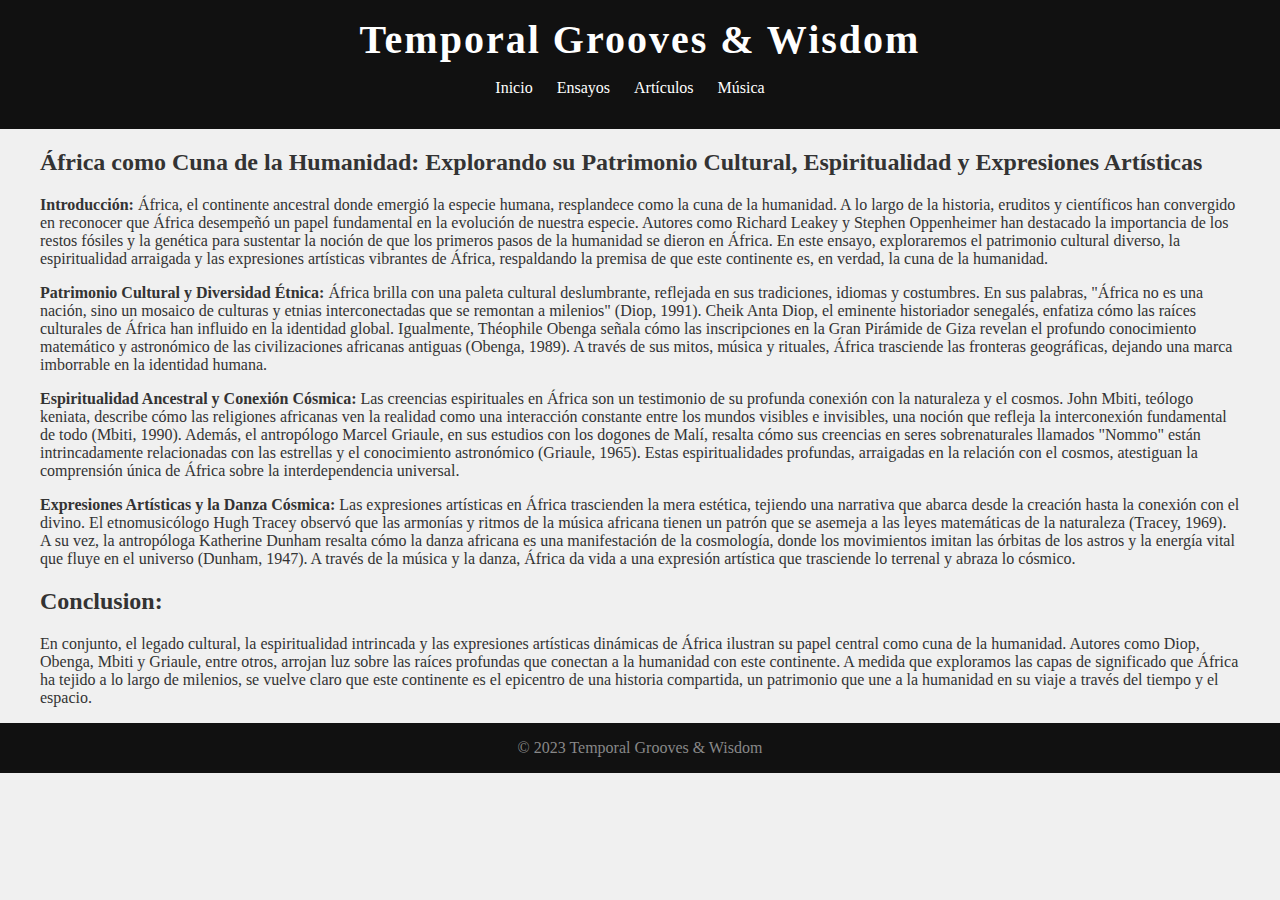
<file: Africa-como-cuna-de-la-humanidad.html>
<!DOCTYPE html>
<html lang="es">
<head>
    <meta charset="UTF-8">
    <meta name="viewport" content="width=device-width, initial-scale=1.0">
    <link rel="stylesheet" href="styles.css">
    <title>África como Cuna de la Humanidad - Temporal Grooves & Wisdom</title>
</head>
<body>
    <header>
        <div class="container">
            <h1>Temporal Grooves & Wisdom</h1>
            <nav>
                <ul>
                    <li><a id="home-link" href="inicio.html">Inicio</a></li>
                    <li><a id="ensayo-link" href="ensayos.html">Ensayos</a></li>
                    <li><a id="articulo-link" href="articulos.html">Artículos</a></li>
                    <li><a id="musica-link" href="musica.html">Música</a></li>
                </ul>
            </nav>
        </div>
    </header>
    
    <section class="essay-content">
        <div class="container">
            <h2>África como Cuna de la Humanidad: Explorando su Patrimonio Cultural, Espiritualidad y Expresiones Artísticas</h2>
            <p><strong>Introducción:</strong> África, el continente ancestral donde emergió la especie humana, resplandece como la cuna de la humanidad. A lo largo de la historia, eruditos y científicos han convergido en reconocer que África desempeñó un papel fundamental en la evolución de nuestra especie. Autores como Richard Leakey y Stephen Oppenheimer han destacado la importancia de los restos fósiles y la genética para sustentar la noción de que los primeros pasos de la humanidad se dieron en África. En este ensayo, exploraremos el patrimonio cultural diverso, la espiritualidad arraigada y las expresiones artísticas vibrantes de África, respaldando la premisa de que este continente es, en verdad, la cuna de la humanidad.</p>

            <p><strong>Patrimonio Cultural y Diversidad Étnica:</strong> África brilla con una paleta cultural deslumbrante, reflejada en sus tradiciones, idiomas y costumbres. En sus palabras, "África no es una nación, sino un mosaico de culturas y etnias interconectadas que se remontan a milenios" (Diop, 1991). Cheik Anta Diop, el eminente historiador senegalés, enfatiza cómo las raíces culturales de África han influido en la identidad global. Igualmente, Théophile Obenga señala cómo las inscripciones en la Gran Pirámide de Giza revelan el profundo conocimiento matemático y astronómico de las civilizaciones africanas antiguas (Obenga, 1989). A través de sus mitos, música y rituales, África trasciende las fronteras geográficas, dejando una marca imborrable en la identidad humana.</p>

            <p><strong>Espiritualidad Ancestral y Conexión Cósmica:</strong> Las creencias espirituales en África son un testimonio de su profunda conexión con la naturaleza y el cosmos. John Mbiti, teólogo keniata, describe cómo las religiones africanas ven la realidad como una interacción constante entre los mundos visibles e invisibles, una noción que refleja la interconexión fundamental de todo (Mbiti, 1990). Además, el antropólogo Marcel Griaule, en sus estudios con los dogones de Malí, resalta cómo sus creencias en seres sobrenaturales llamados "Nommo" están intrincadamente relacionadas con las estrellas y el conocimiento astronómico (Griaule, 1965). Estas espiritualidades profundas, arraigadas en la relación con el cosmos, atestiguan la comprensión única de África sobre la interdependencia universal.</p>

            <p><strong>Expresiones Artísticas y la Danza Cósmica:</strong> Las expresiones artísticas en África trascienden la mera estética, tejiendo una narrativa que abarca desde la creación hasta la conexión con el divino. El etnomusicólogo Hugh Tracey observó que las armonías y ritmos de la música africana tienen un patrón que se asemeja a las leyes matemáticas de la naturaleza (Tracey, 1969). A su vez, la antropóloga Katherine Dunham resalta cómo la danza africana es una manifestación de la cosmología, donde los movimientos imitan las órbitas de los astros y la energía vital que fluye en el universo (Dunham, 1947). A través de la música y la danza, África da vida a una expresión artística que trasciende lo terrenal y abraza lo cósmico.</p>
        </div>
    </section>

    <section class="conclusion-section">
        <div class="container">
            <h2>Conclusion:</h2>
            <p>En conjunto, el legado cultural, la espiritualidad intrincada y las expresiones artísticas dinámicas de África ilustran su papel central como cuna de la humanidad. Autores como Diop, Obenga, Mbiti y Griaule, entre otros, arrojan luz sobre las raíces profundas que conectan a la humanidad con este continente. A medida que exploramos las capas de significado que África ha tejido a lo largo de milenios, se vuelve claro que este continente es el epicentro de una historia compartida, un patrimonio que une a la humanidad en su viaje a través del tiempo y el espacio.</p>
        </div>
    </section>

    <footer>
        <div class="container">
            <p>© 2023 Temporal Grooves & Wisdom</p>
        </div>
    </footer>
</body>
</html>
</file>
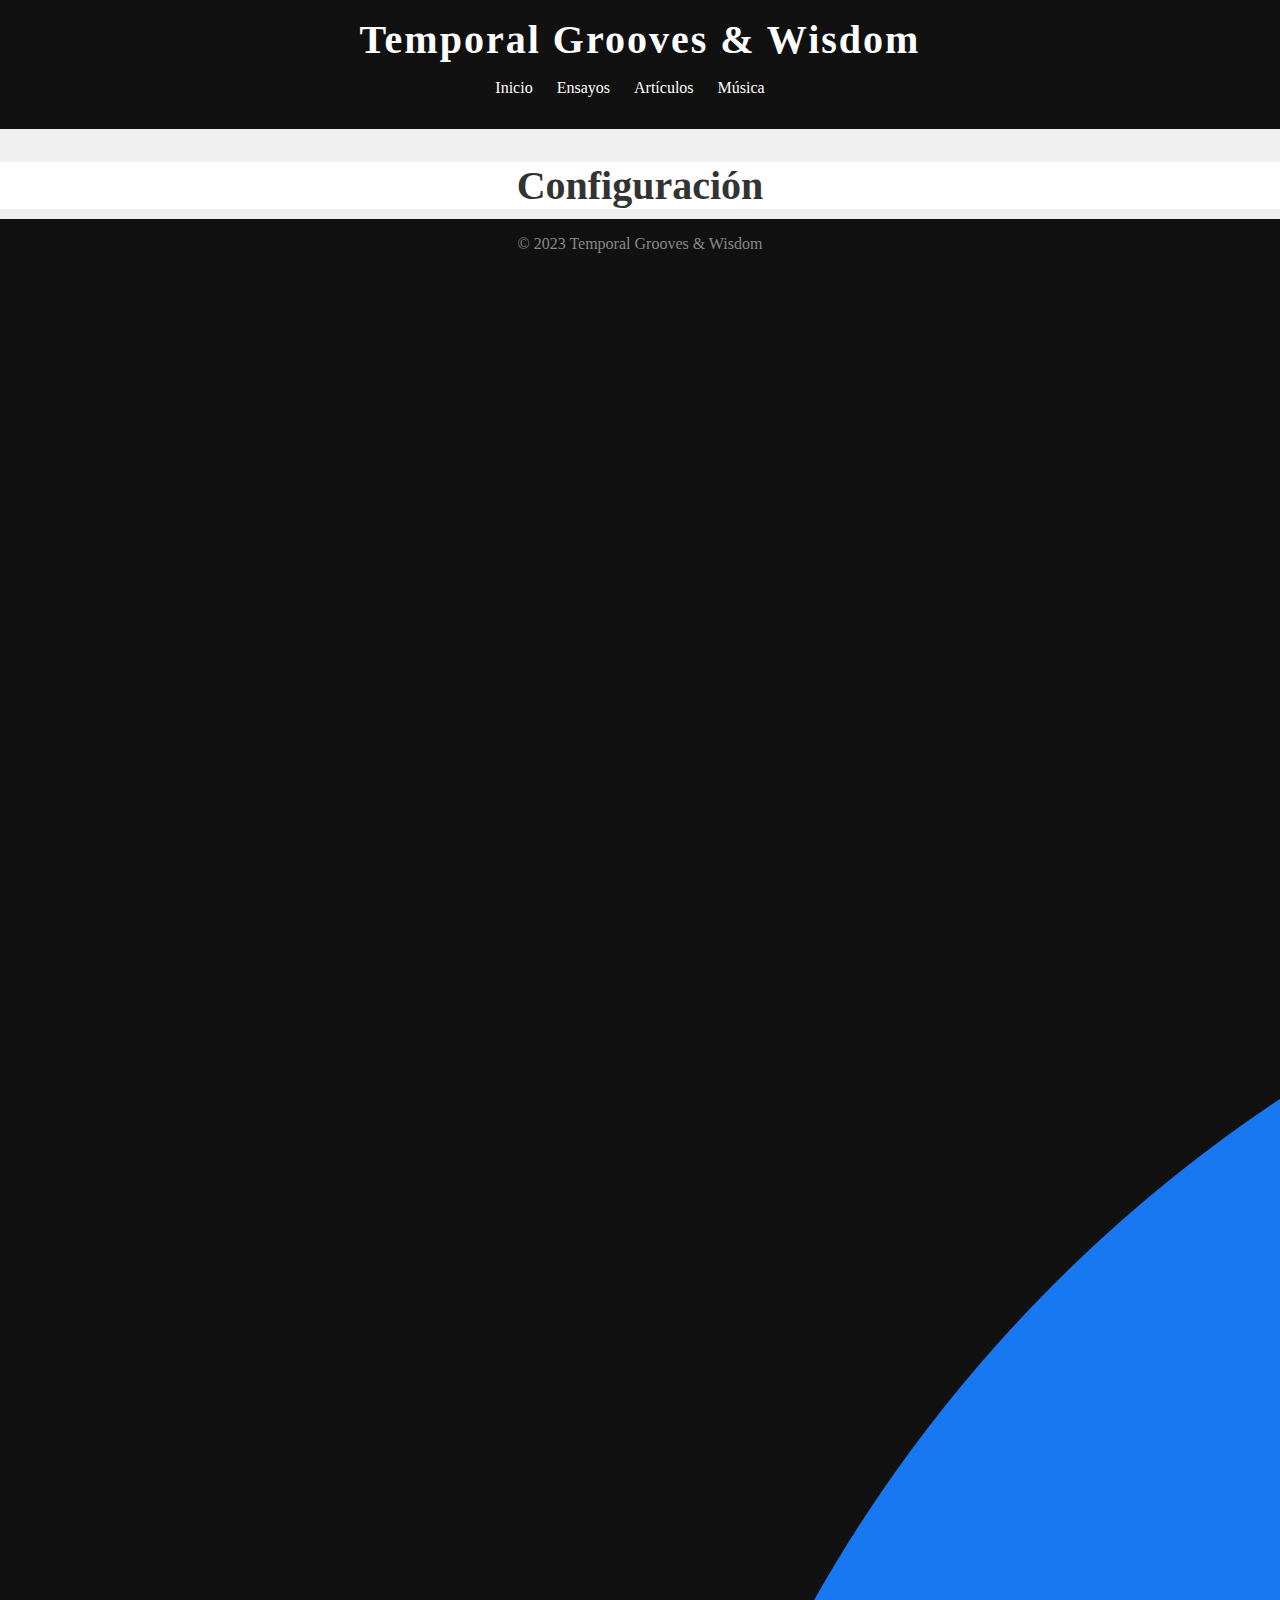
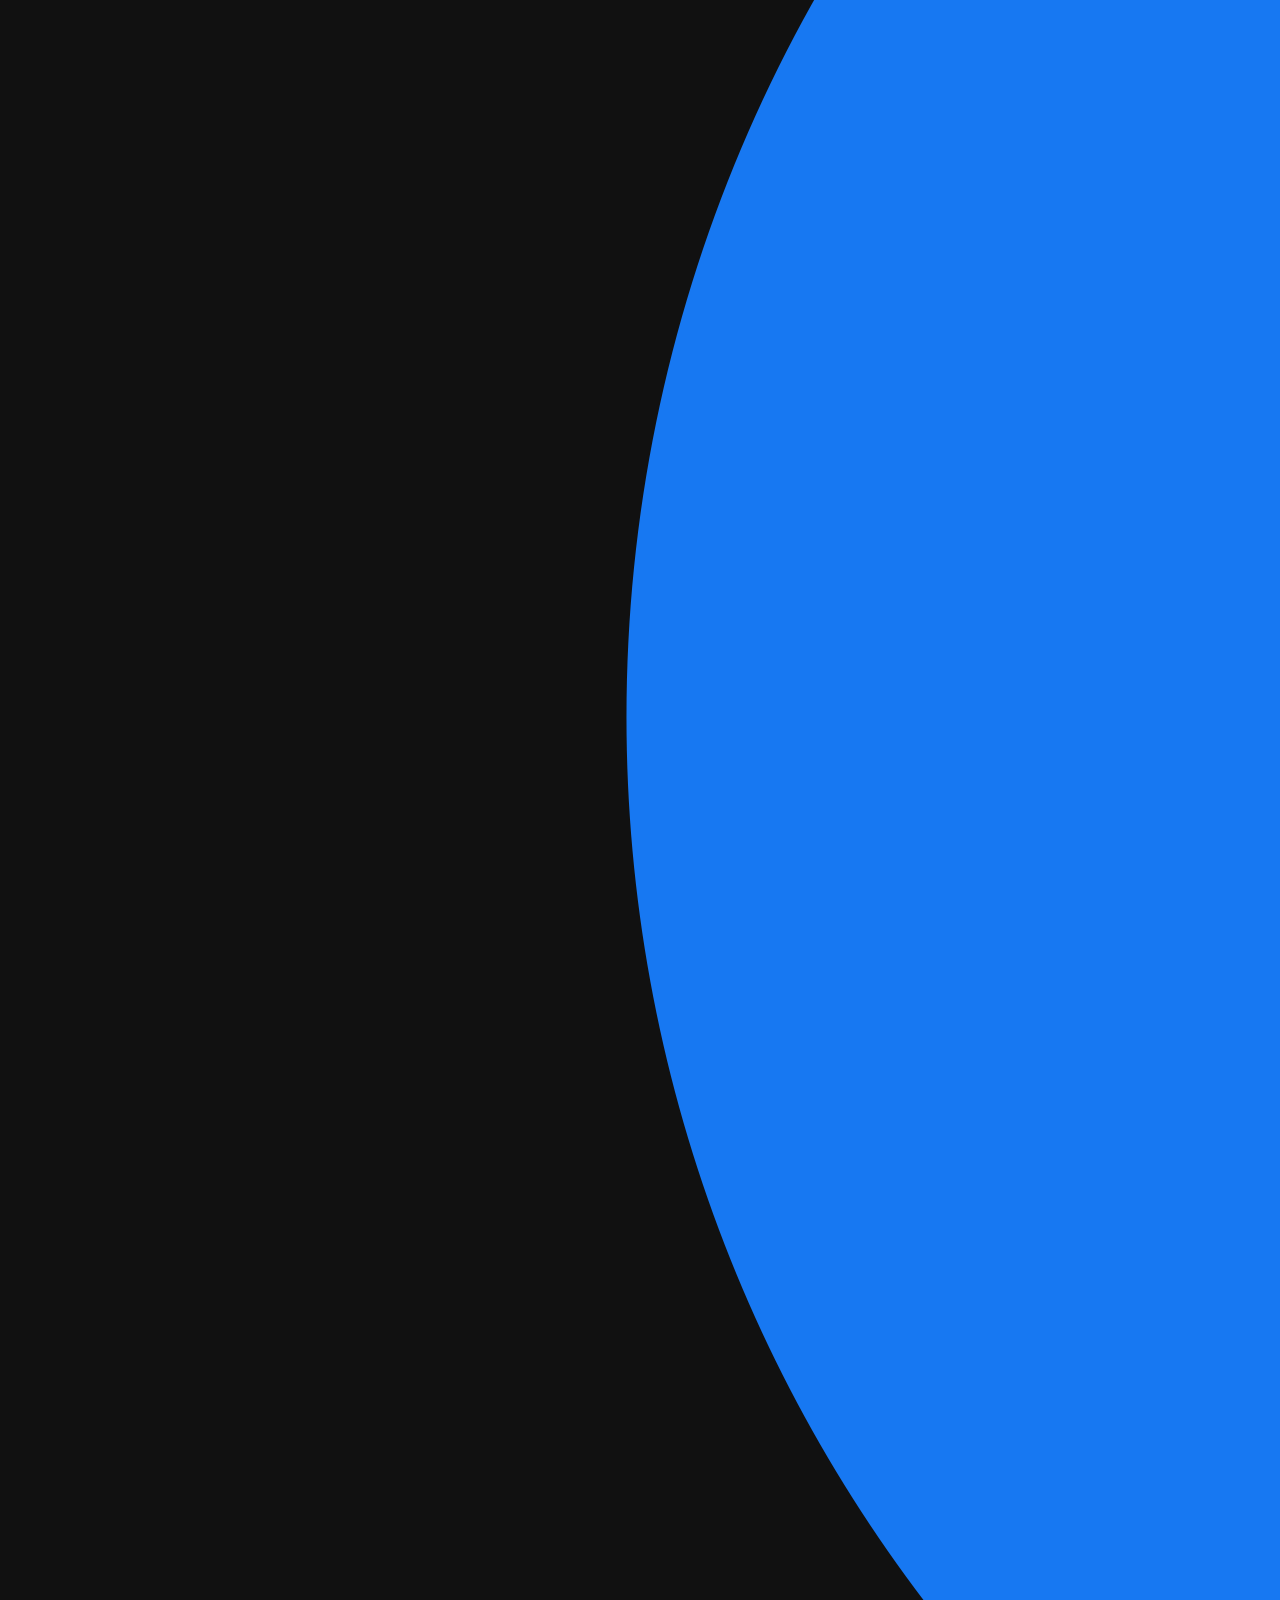
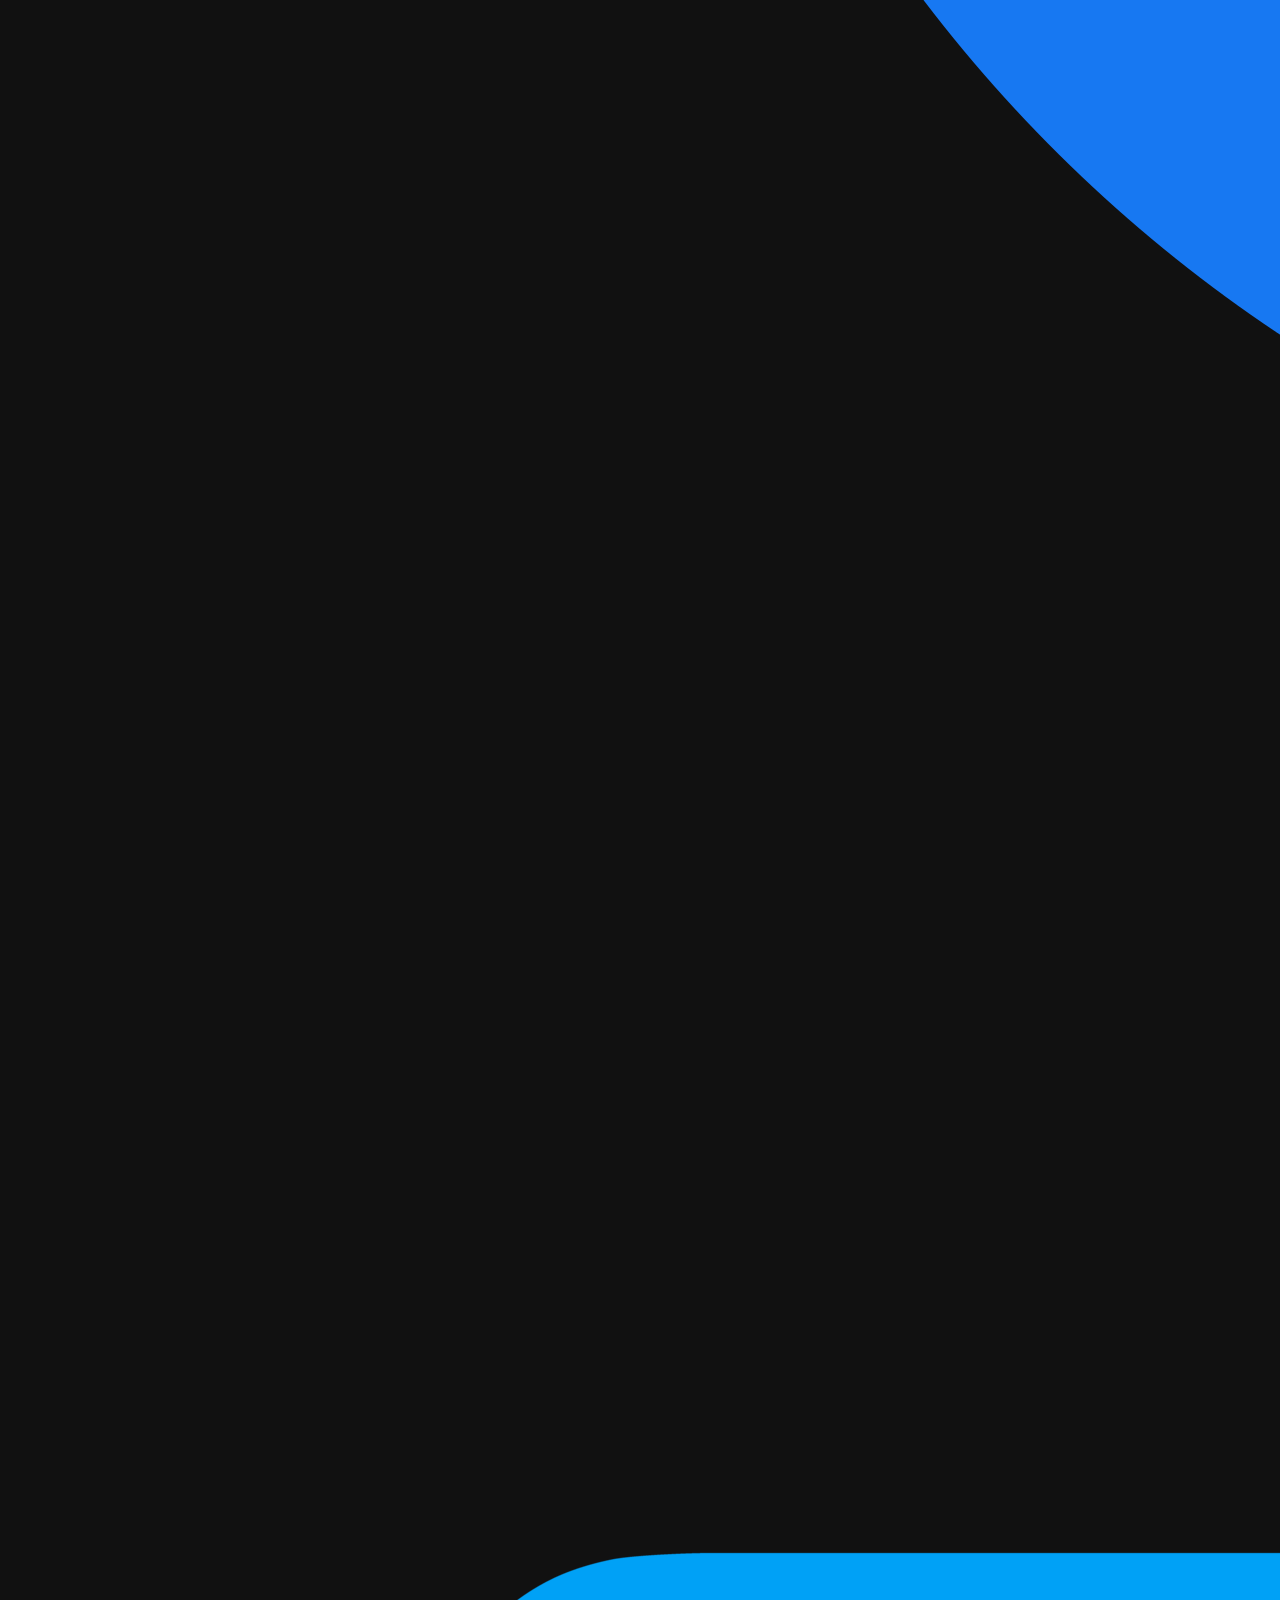
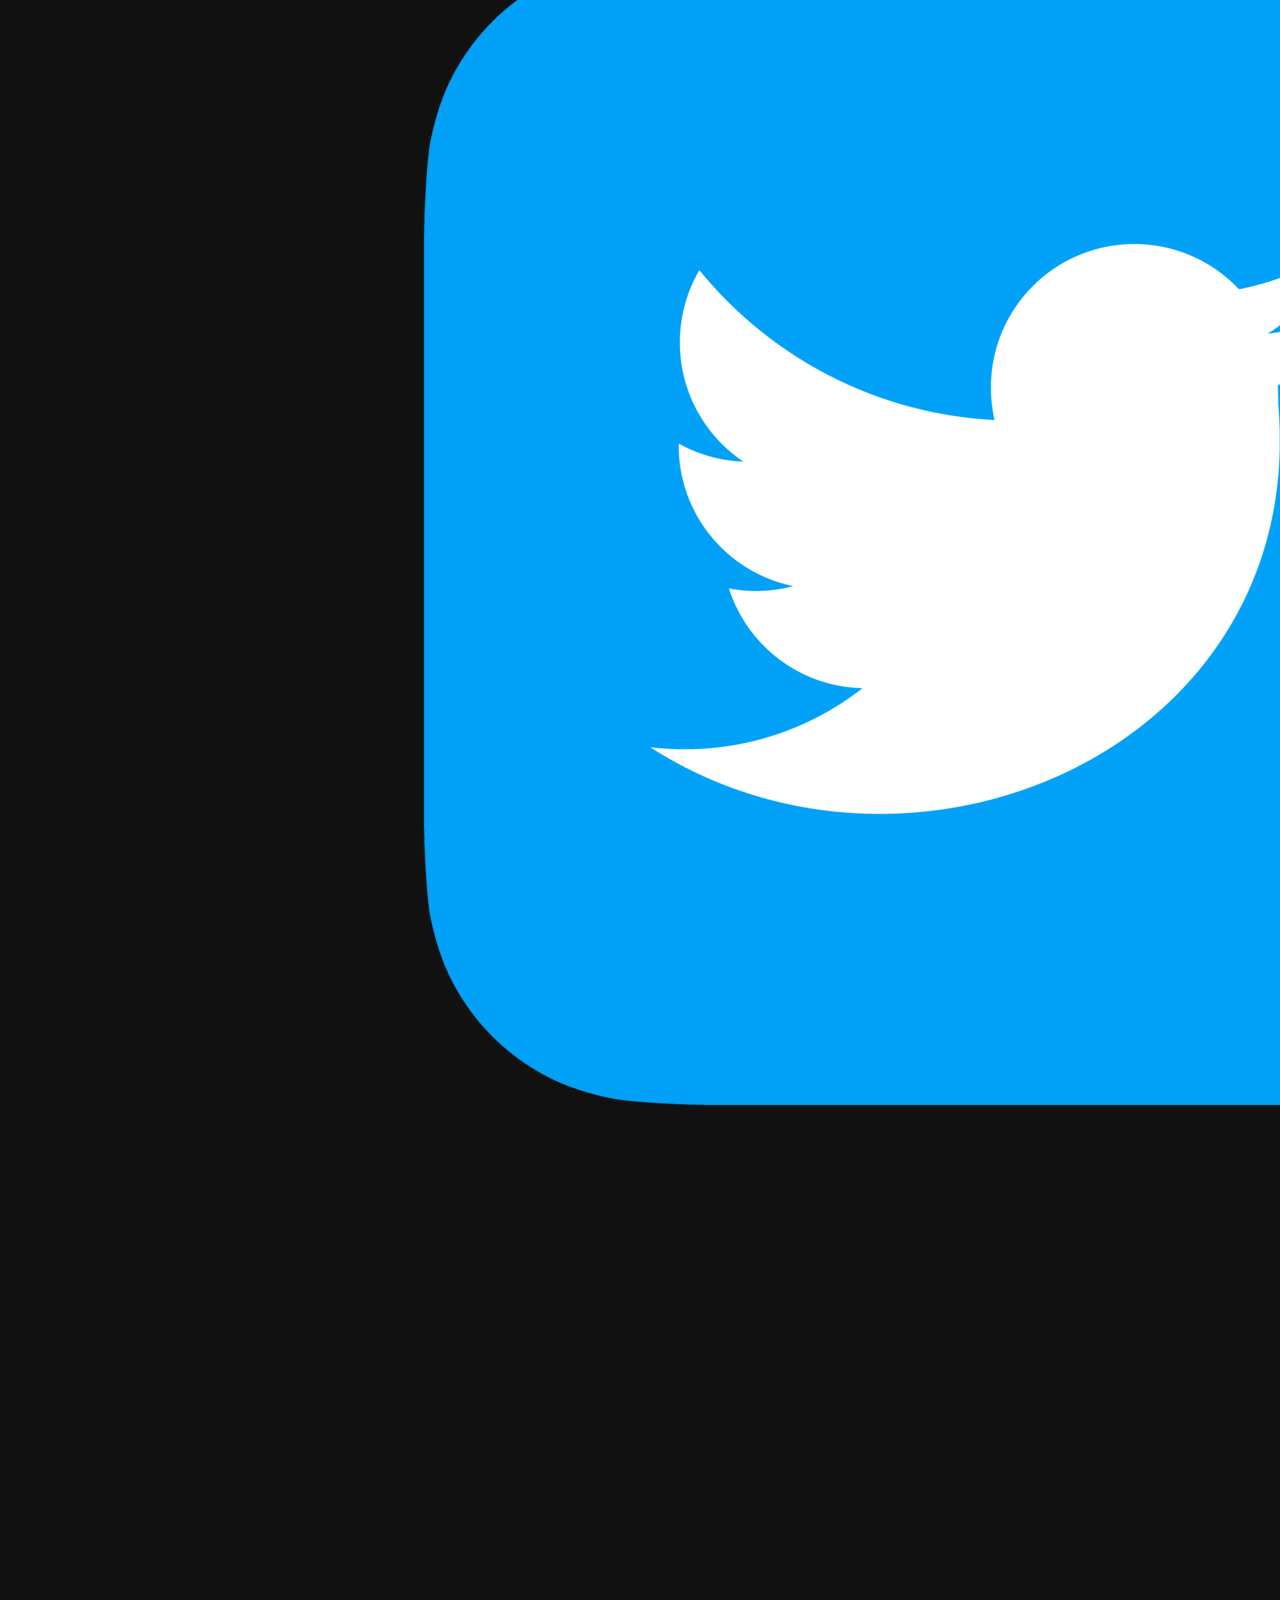
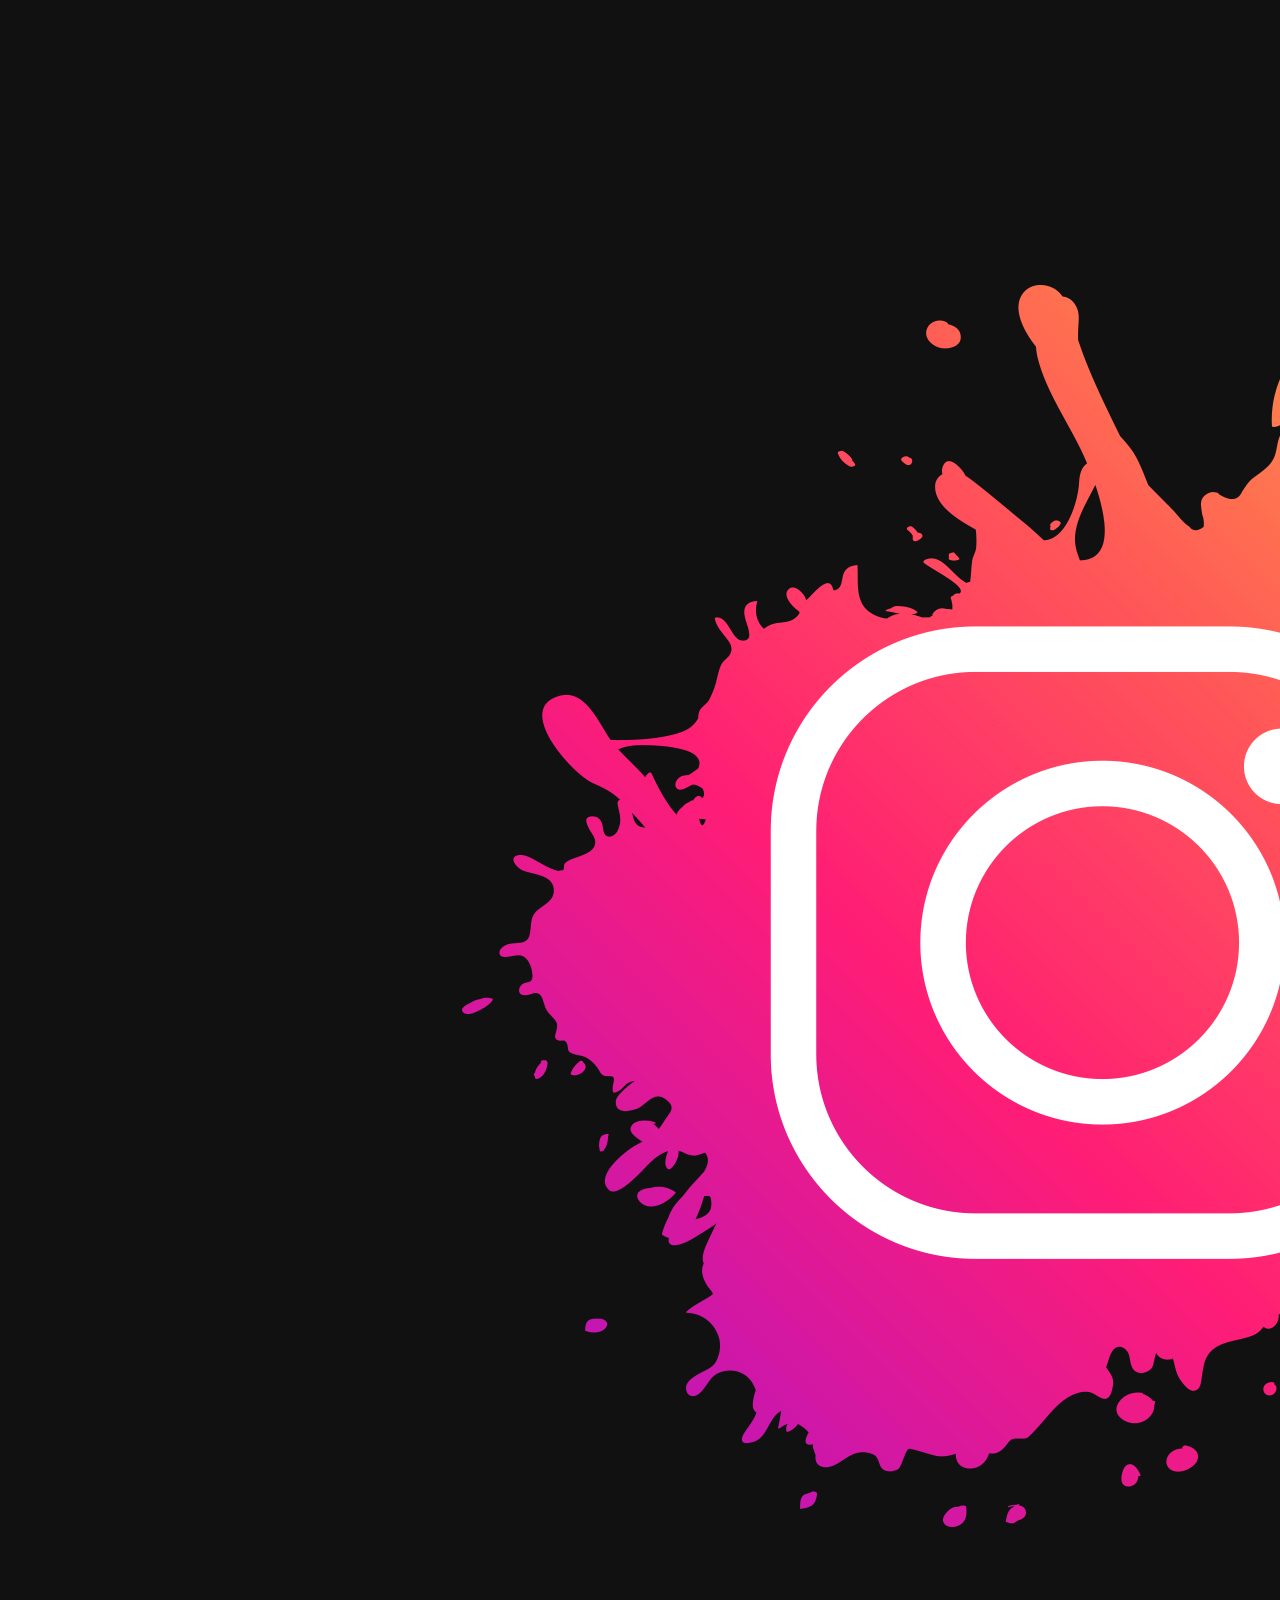
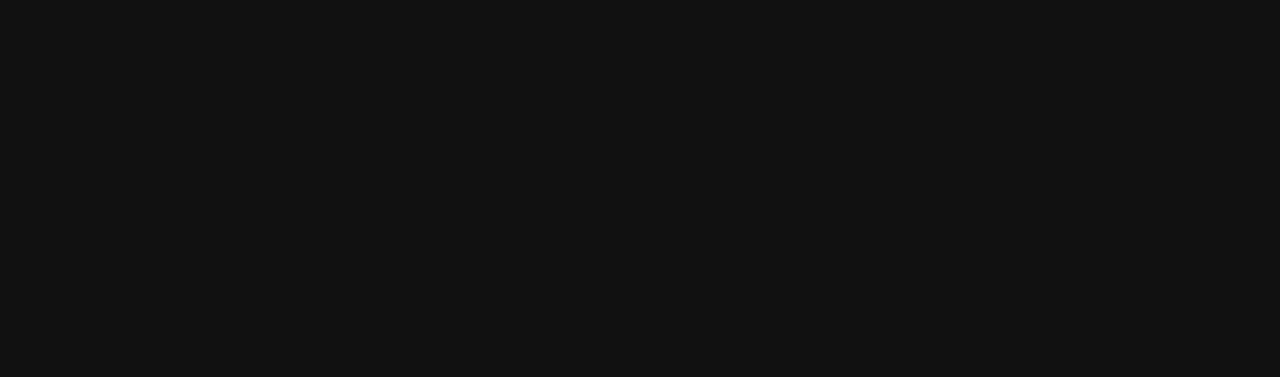
<file: config.html>
<!DOCTYPE html>
<html lang="es">
<head>
    <meta charset="UTF-8">
    <meta name="viewport" content="width=device-width, initial-scale=1.0">
    <link rel="stylesheet" href="styles.css">
    <title>Configuración - Temporal Grooves & Wisdom</title>
</head>
<body>
    <header>
        <div class="container">
            <h1>Temporal Grooves & Wisdom</h1>
            <nav>
                <ul>
                    <li><a id="home-link" href="index.html">Inicio</a></li>
                    <li><a id="ensayo-link" href="ensayos.html">Ensayos</a></li>
                    <li><a id="articulo-link" href="articulos.html">Artículos</a></li>
                    <li><a id="musica-link" href="musica.html">Música</a></li>
                </ul>
            </nav>
        </div>
    </header>
    
    <main class="main-content">
        <div class="container">
            <h2>Configuración</h2>
            <!-- Aquí van los formularios y contenido de configuración -->
        </div>
    </main>

    <footer>
        <div class="container">
            <p>© 2023 Temporal Grooves & Wisdom</p>
            <ul class="social-links">
                <li><a href="#"><img src="facebook-icon.png" alt="Facebook"></a></li>
                <li><a href="#"><img src="twitter-icon.png" alt="Twitter"></a></li>
                <li><a href="#"><img src="instagram-icon.png" alt="Instagram"></a></li>
            </ul>
        </div>
    </footer>

    <script src="config.js"></script>
</body>
</html>
</file>
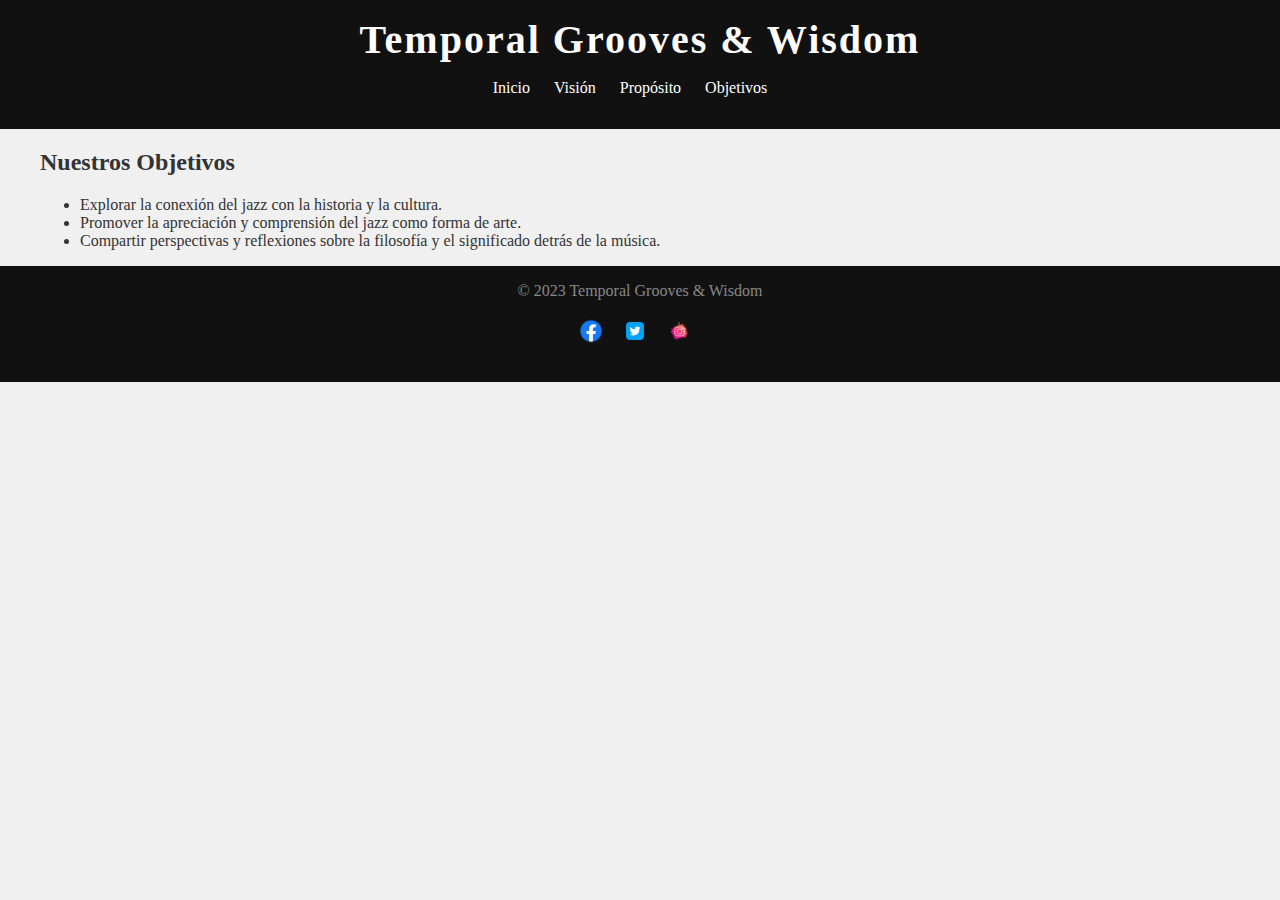
<file: objectives.html>
<!DOCTYPE html>
<html lang="en">
<head>
    <meta charset="UTF-8">
    <meta name="viewport" content="width=device-width, initial-scale=1.0">
    <link rel="stylesheet" href="styles.css">
    <style>
        /* Estilos para los logotipos de redes sociales en el pie de página */
        footer .social-links a img {
            width: 30px;
            height: 30px;
        }
    </style>
    <title>Objetivos - Temporal Grooves & Wisdom</title>
</head>
<body>
    <header>
        <div class="container">
            <h1>Temporal Grooves & Wisdom</h1>
            <nav>
                <ul>
                    <li><a id="home-link" href="index.html">Inicio</a></li>
                    <li><a id="vision-link" href="vision.html">Visión</a></li>
                    <li><a id="purpose-link" href="purpose.html">Propósito</a></li>
                    <li><a id="objectives-link" href="objectives.html">Objetivos</a></li>
                </ul>
            </nav>
        </div>
    </header>
    
    <section class="objectives-section">
        <div class="container">
            <h2>Nuestros Objetivos</h2>
            <div class="objectives-content">
                <ul>
                    <li>Explorar la conexión del jazz con la historia y la cultura.</li>
                    <li>Promover la apreciación y comprensión del jazz como forma de arte.</li>
                    <li>Compartir perspectivas y reflexiones sobre la filosofía y el significado detrás de la música.</li>
                </ul>
            </div>
        </div>
    </section>

    <footer>
        <div class="container">
            <p>© 2023 Temporal Grooves & Wisdom</p>
            <ul class="social-links">
                <li><a href="#"><img src="facebook-icon.png" alt="Facebook"></a></li>
                <li><a href="#"><img src="twitter-icon.png" alt="Twitter"></a></li>
                <li><a href="#"><img src="instagram-icon.png" alt="Instagram"></a></li>
            </ul>
        </div>
    </footer>
    <script src="config.js"></script>
</body>
</html>
</file>
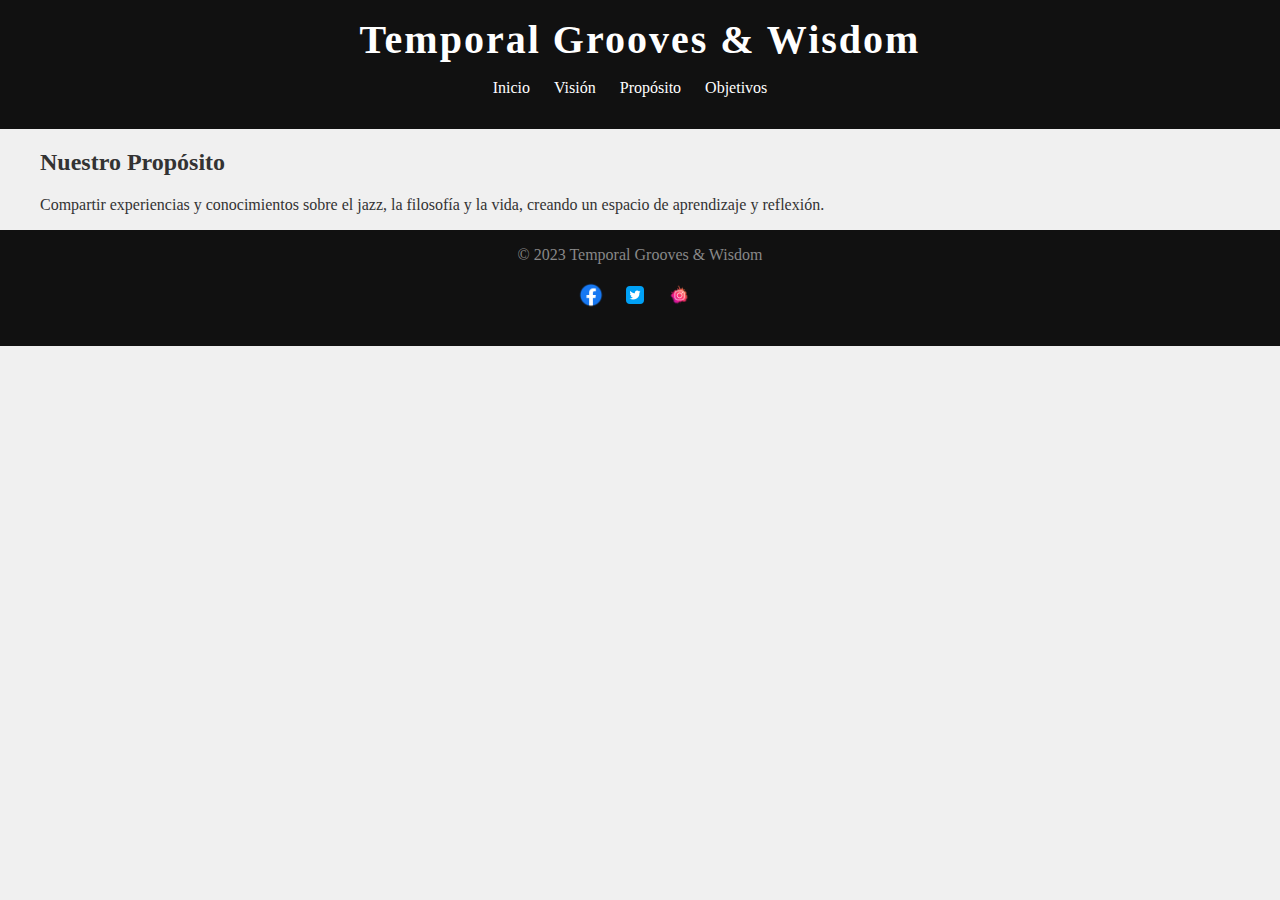
<file: purpose.html>
<!DOCTYPE html>
<html lang="en">
<head>
    <meta charset="UTF-8">
    <meta name="viewport" content="width=device-width, initial-scale=1.0">
    <link rel="stylesheet" href="styles.css">
    <style>
        /* Estilos para los logotipos de redes sociales en el pie de página */
        footer .social-links a img {
            width: 30px;
            height: 30px;
        }
    </style>
    <title>Propósito - Temporal Grooves & Wisdom</title>
</head>
<body>
    <header>
        <div class="container">
            <h1>Temporal Grooves & Wisdom</h1>
            <nav>
                <ul>
                    <li><a id="home-link" href="index.html">Inicio</a></li>
                    <li><a id="vision-link" href="vision.html">Visión</a></li>
                    <li><a id="purpose-link" href="purpose.html">Propósito</a></li>
                    <li><a id="objectives-link" href="objectives.html">Objetivos</a></li>
                </ul>
            </nav>
        </div>
    </header>
    
    <section class="purpose-section">
        <div class="container">
            <h2>Nuestro Propósito</h2>
            <div class="purpose-content">
                <p>Compartir experiencias y conocimientos sobre el jazz, la filosofía y la vida, creando un espacio de aprendizaje y reflexión.</p>
            </div>
        </div>
    </section>

    <footer>
        <div class="container">
            <p>© 2023 Temporal Grooves & Wisdom</p>
            <ul class="social-links">
                <li><a href="#"><img src="facebook-icon.png" alt="Facebook"></a></li>
                <li><a href="#"><img src="twitter-icon.png" alt="Twitter"></a></li>
                <li><a href="#"><img src="instagram-icon.png" alt="Instagram"></a></li>
            </ul>
        </div>
    </footer>
    <script src="config.js"></script>
</body>
</html>
</file>
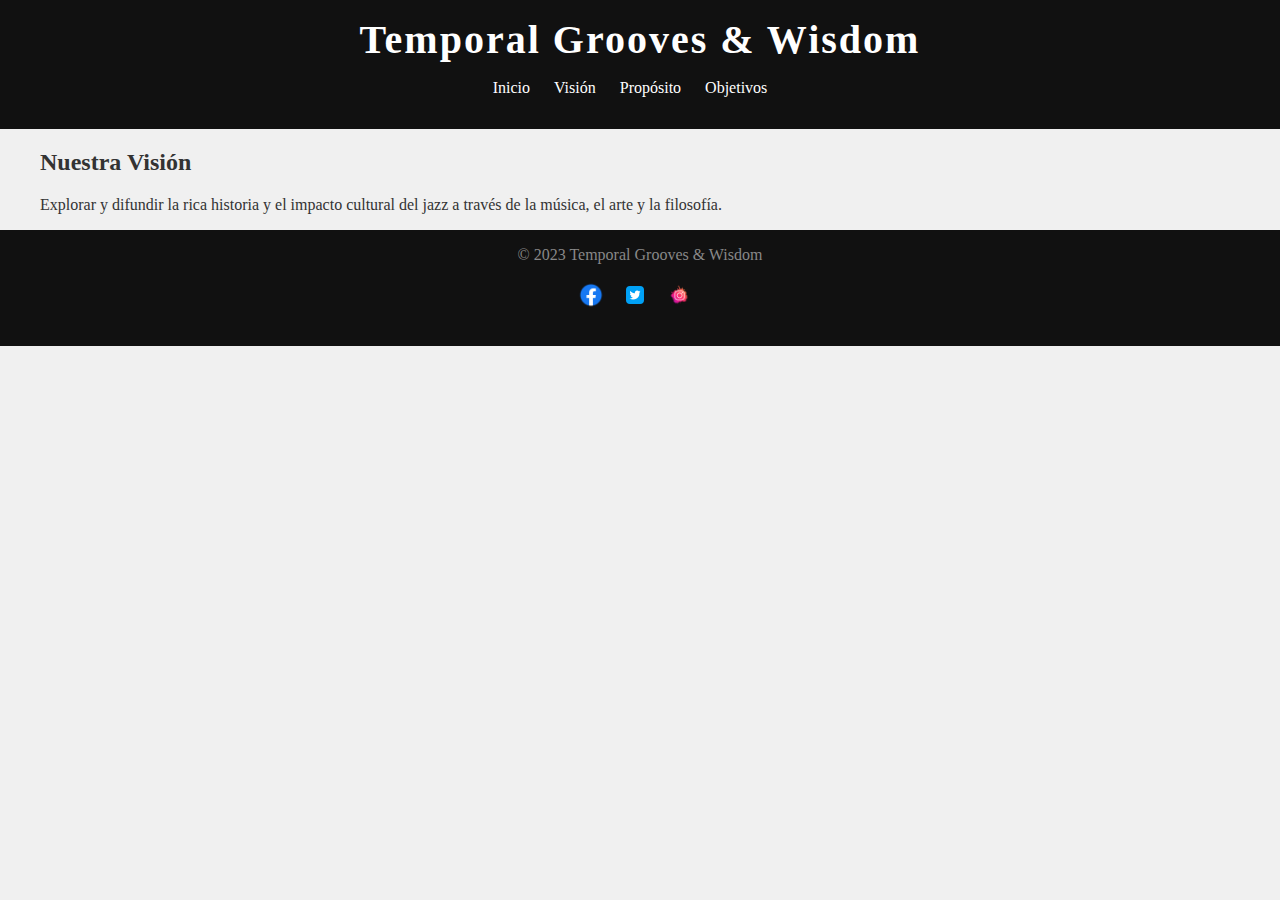
<file: vision.html>
<!DOCTYPE html>
<html lang="en">
<head>
    <meta charset="UTF-8">
    <meta name="viewport" content="width=device-width, initial-scale=1.0">
    <link rel="stylesheet" href="styles.css">
    <style>
        /* Estilos para los logotipos de redes sociales en el pie de página */
        footer .social-links a img {
            width: 30px;
            height: 30px;
        }
    </style>
    <title>Visión - Temporal Grooves & Wisdom</title>
</head>
<body>
    <header>
        <div class="container">
            <h1>Temporal Grooves & Wisdom</h1>
            <nav>
                <ul>
                    <li><a id="home-link" href="index.html">Inicio</a></li>
                    <li><a id="vision-link" href="vision.html">Visión</a></li>
                    <li><a id="purpose-link" href="purpose.html">Propósito</a></li>
                    <li><a id="objectives-link" href="objectives.html">Objetivos</a></li>
                </ul>
            </nav>
        </div>
    </header>
    
    <section class="vision-section">
        <div class="container">
            <h2>Nuestra Visión</h2>
            <div class="vision-content">
                <p>Explorar y difundir la rica historia y el impacto cultural del jazz a través de la música, el arte y la filosofía.</p>
            </div>
        </div>
    </section>

    <footer>
        <div class="container">
            <p>© 2023 Temporal Grooves & Wisdom</p>
            <ul class="social-links">
                <li><a href="#"><img src="facebook-icon.png" alt="Facebook"></a></li>
                <li><a href="#"><img src="twitter-icon.png" alt="Twitter"></a></li>
                <li><a href="#"><img src="instagram-icon.png" alt="Instagram"></a></li>
            </ul>
        </div>
    </footer>
    <script src="config.js"></script>
</body>
</html>
</file>
<file: styles.css>
/* Estilos generales */
body {
    font-family: 'Dancing Script', cursive;
    margin: 0;
    padding: 0;
    background-color: #f0f0f0;
    color: #333;
}

.container {
    max-width: 1200px;
    margin: 0 auto;
    padding: 0 20px;
}

/* Encabezado */
header {
    background-color: #111;
    text-align: center;
    padding: 1em 0;
}

header h1 {
    font-family: 'Playfair Display', serif;
    margin: 0;
    font-size: 2.5em;
    color: #fff;
    letter-spacing: 2px;
}

nav ul {
    list-style: none;
    padding: 0;
}

nav li {
    display: inline;
    margin-right: 20px;
}

nav a {
    text-decoration: none;
    color: #fff;
    transition: color 0.3s;
}

nav a:hover {
    color: #ff9900;
}

/* Secciones */
.section {
    padding: 3em 0;
    background-color: #fff;
    text-align: center;
    color: #333;
}

.section h2 {
    font-size: 2em;
    color: #333;
    margin-bottom: 20px;
}

.section p {
    font-size: 1.1em;
    line-height: 1.6;
    color: #666;
}

/* Pie de página */
footer {
    background-color: #111;
    color: #888;
    text-align: center;
    padding: 1em 0;
}

footer p {
    margin: 0;
}

.social-links {
    list-style: none;
    padding: 0;
}

.social-links li {
    display: inline;
    margin-right: 10px;
}

.social-links a {
    color: #888;
    text-decoration: none;
    transition: color 0.3s;
}

.social-links a:hover {
    color: #ff9900;
}

/* Estilos específicos para la página de inicio */
.main-content {
    background-color: #fff;
    text-align: center;
    color: #333;
}

.main-content h2 {
    font-size: 2.5em;
    margin-bottom: 10px;
}

.main-content p {
    font-size: 1.2em;
    line-height: 1.6;
    margin-bottom: 30px;
}

.main-content a {
    display: inline-block;
    background-color: #ff9900;
    color: #fff;
    padding: 10px 20px;
    text-decoration: none;
    border-radius: 5px;
    transition: background-color 0.3s;
}

.main-content a:hover {
    background-color: #e68200;
}

/* Estilos específicos para la página de Ensayos */
#essays h2,
#essays p {
    margin: 0;
}

/* Estilos específicos para la página de Artículos */
#articles h2,
#articles p {
    margin: 0;
}

/* Estilos específicos para la página de Música */
#music h2,
#music p {
    margin: 0;
}
</file>
